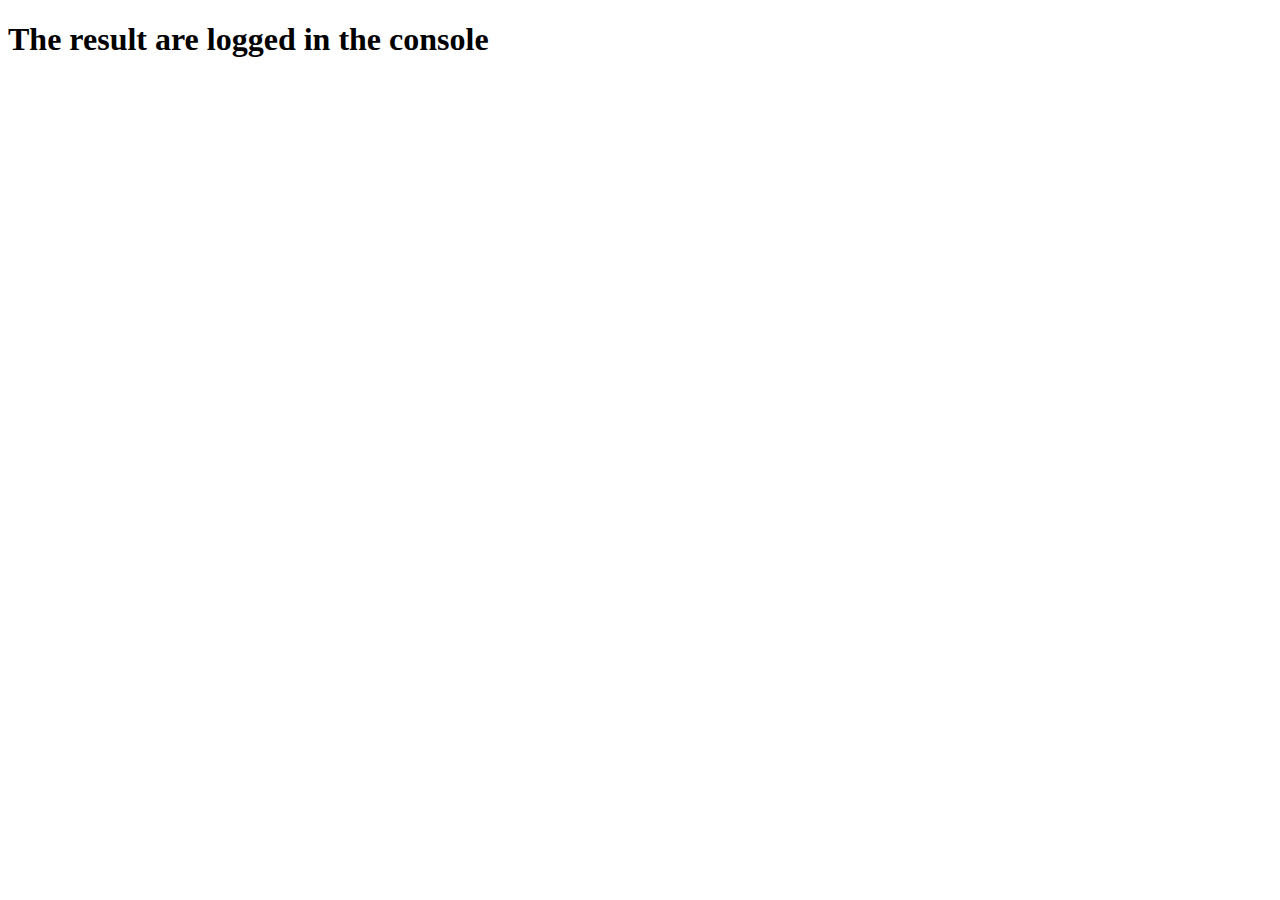
<file: Web-Design-And-UI/03.JavaScript-Fundamentals/Homeworks/01.Data-Types-And-Variables/index.html>
<!DOCTYPE html>
<html lang="en">
<head>
	<meta charset="UTF-8">
	<title>Data types and Variables</title>
</head>
<body>
<h1>The result are logged in the console</h1>
	<script type="text/javascript" src="data-type-and-variables.js"></script>
</body>
</html>
</file>
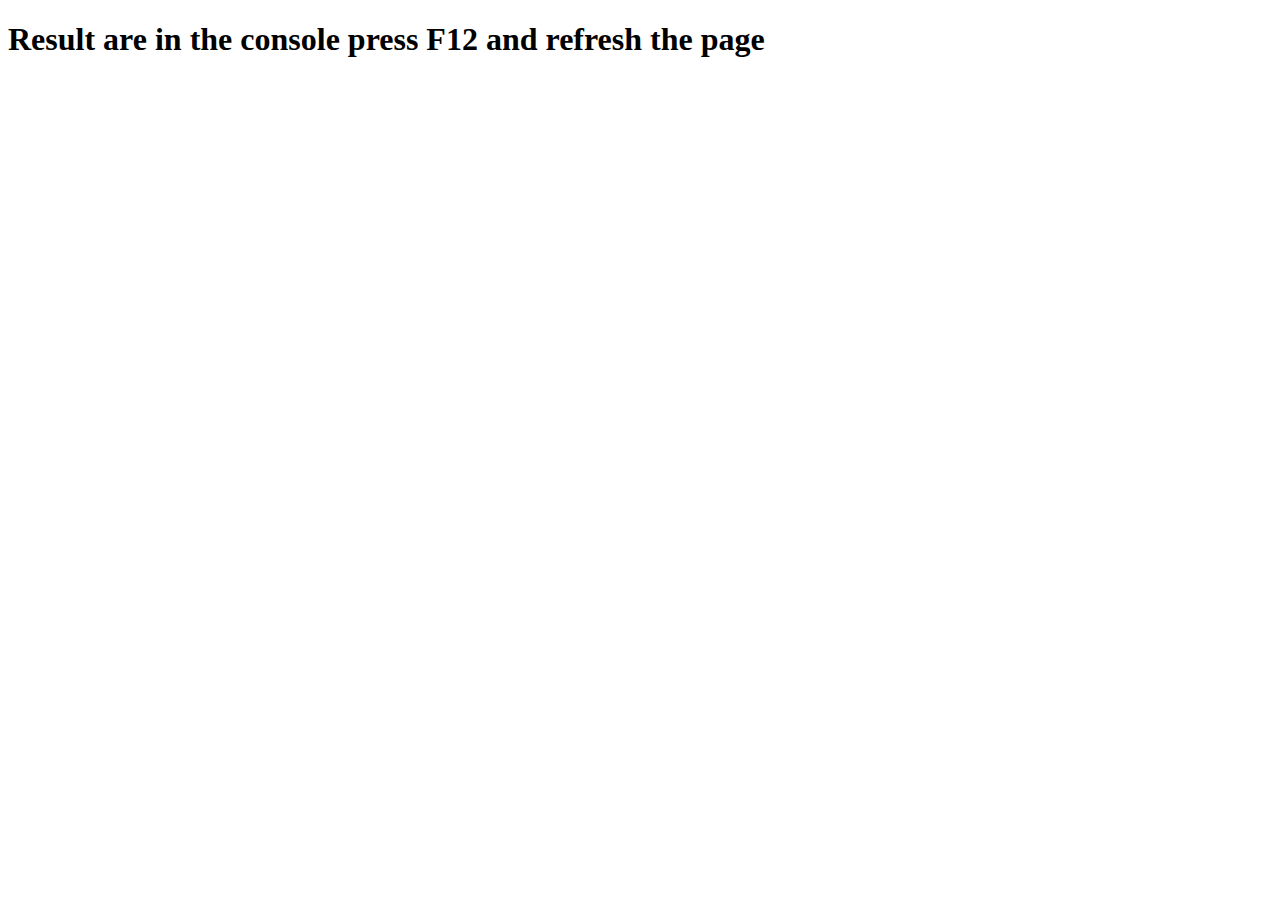
<file: Web-Design-And-UI/03.JavaScript-Fundamentals/Homeworks/04.Loops/04.lexicographically-smallest.html>
<!DOCTYPE html>
<html lang="en">

<head>
    <meta charset="UTF-8">
    <title>Lexicographically smallest</title>
</head>

<body>
    <h1>Result are in the console press F12 and refresh the page</h1>
    <script type="text/javascript" src="04.lexicographically-smallest.js"></script>
</body>

</html>
</file>
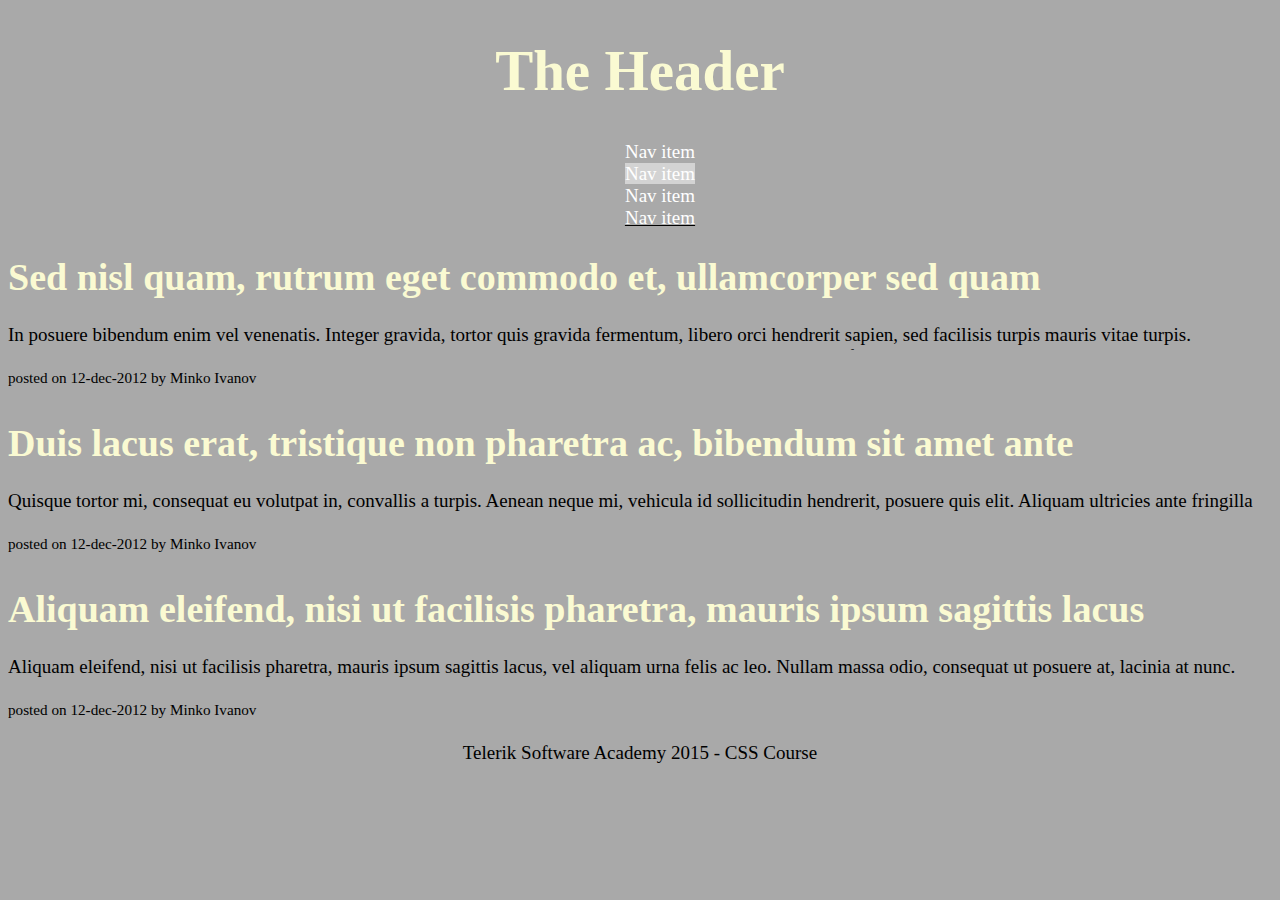
<file: Web-Design-And-UI/02.CSSStyling/Homeworks/1.CSS-Overview/1.CSS-Overview/forum-post.html>
<!DOCTYPE html>
<html xmlns="http://www.w3.org/1999/xhtml">
<head>
    <title>Telerik Software Academy 2012 CSS Course</title>
    <link rel="stylesheet" href="styles/forum-post-style.css">
</head>
<body>
    <header>
        <h1>The Header</h1>
        <nav>
            <ul>
                <li>
                    <a href="#">Nav item</a>
                </li>
                <li>
                    <a href="#" class="current">Nav item</a>
                </li>
                <li>
                    <a href="#">Nav item</a>
                </li>
                <li>
                    <a href="#">Nav item</a>
                </li>
            </ul>
        </nav>
    </header>
    <section>
        <article>
            <header>
                <h1>Sed nisl quam, rutrum eget commodo et, ullamcorper sed quam</h1>
            </header>
            <p>In posuere bibendum enim vel venenatis. Integer gravida, tortor quis gravida fermentum, libero orci hendrerit sapien, sed facilisis turpis mauris vitae turpis. Suspendisse nunc justo, dapibus in condimentum eget, rutrum id risus. Ut varius vulputate tortor. Suspendisse fermentum laoreet ante, ut placerat enim condimentum tristique. Sed gravida scelerisque enim at euismod. Integer aliquam vehicula purus quis accumsan. Nulla eu orci nec metus condimentum vestibulum sit amet quis lacus. Mauris tempor venenatis ultrices. Phasellus et leo a massa dapibus pharetra. Donec ut tellus vel mauris imperdiet ornare. Aliquam lacus purus, dictum et tristique id, ornare vitae arcu. Sed rutrum, neque sit amet euismod viverra, libero erat fermentum neque, a cursus libero urna eu erat. Pellentesque at tempor risus.</p>
            <footer>
                <p>posted on 12-dec-2012 by <a href="#">Minko Ivanov</a></p>
            </footer>
        </article>
        <article>
            <header>
                <h1>Duis lacus erat, tristique non pharetra ac, bibendum sit amet ante</h1>
            </header>
            <p>Quisque tortor mi, consequat eu volutpat in, convallis a turpis. Aenean neque mi, vehicula id sollicitudin hendrerit, posuere quis elit. Aliquam ultricies ante fringilla tortor scelerisque a pharetra orci ornare. Vivamus nec mi id lorem ullamcorper convallis. Maecenas ornare volutpat dui. Aliquam erat volutpat. Aliquam erat volutpat. Nulla gravida erat nec erat pulvinar sed rhoncus risus congue. Nulla vel dui elit.</p>
            <footer>
                <p>posted on 12-dec-2012 by <a href="#">Minko Ivanov</a></p>
            </footer>
        </article>
        <article>
            <header>
                <h1>Aliquam eleifend, nisi ut facilisis pharetra, mauris ipsum sagittis lacus</h1>
            </header>
            <p>Aliquam eleifend, nisi ut facilisis pharetra, mauris ipsum sagittis lacus, vel aliquam urna felis ac leo. Nullam massa odio, consequat ut posuere at, lacinia at nunc. Curabitur quam dolor, malesuada ac sodales eget, malesuada eu ipsum. Class aptent taciti sociosqu ad litora torquent per conubia nostra, per inceptos himenaeos. Sed in nibh vitae ante elementum pharetra hendrerit in ligula. Proin non leo lorem, in ultricies tortor. Donec in nibh non diam ultricies feugiat vitae quis arcu. Sed sit amet odio quis eros pharetra ullamcorper. Nam id erat et leo varius molestie vitae a est. Curabitur ornare orci at dolor cursus sagittis. Phasellus vitae bibendum enim. Vestibulum ante ipsum primis in faucibus orci luctus et ultrices posuere cubilia Curae.</p>
            <footer>
                <p>posted on 12-dec-2012 by <a href="#">Minko Ivanov</a></p>
            </footer>
        </article>
    </section>
    <footer>Telerik Software Academy 2015 - CSS Course</footer>
</body>
</html>
</file>
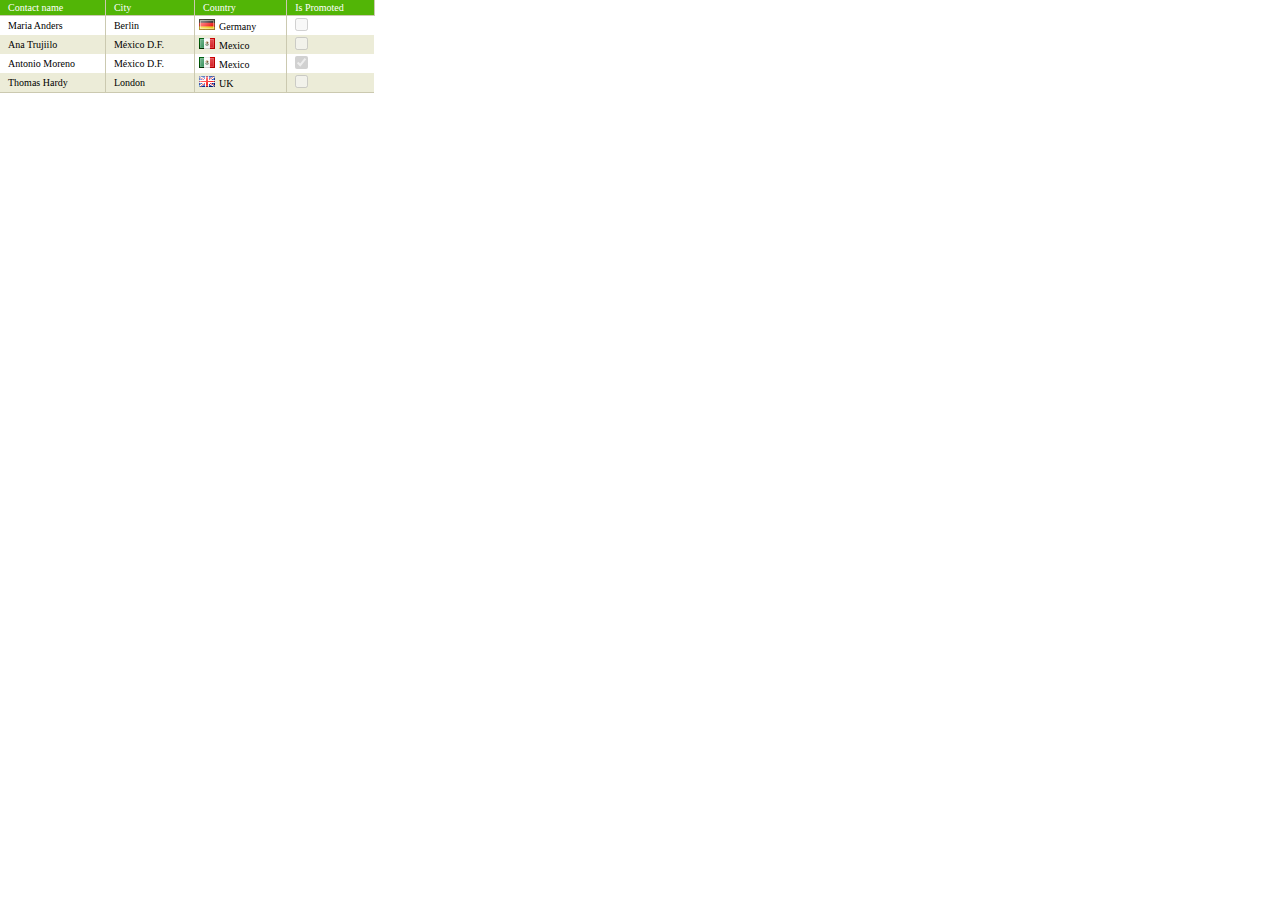
<file: Web-Design-And-UI/02.CSSStyling/Homeworks/1.CSS-Overview/1.CSS-Overview/international-employees.html>
<!DOCTYPE html>
<html lang="en">
<head>
	<meta charset="UTF-8">
	<title>International Employees</title>
	<link rel="stylesheet" type="text/css" href="styles/international-employees-style.css">
</head>
<body>
	<div id="wrapper">
		<table>
			<thead>
				<tr>
					<th>Contact name</th>
					<th>City</th>
					<th>Country</th>
					<th>Is Promoted</th>
				</tr>
			</thead>
			<tbody>
				<tr>
					<td>Maria Anders</td>
					<td>Berlin</td>
					<td id="germany">Germany</td>
					<td>
						<input type="checkbox" disabled="disabled" />
					</td>
				</tr>
				<tr>
					<td>Ana Trujiilo</td>
					<td>M&eacute;xico D.F.</td>
					<td class="mexico">Mexico</td>
					<td>
						<input type="checkbox" disabled="disabled" />
					</td>
				</tr>
				<tr>
					<td>Antonio Moreno</td>
					<td>M&eacute;xico D.F.</td>
					<td class="mexico">Mexico</td>
					<td>
						<input type="checkbox" disabled="disabled" checked="checked" />
					</td>
				</tr>
				<tr>
					<td>Thomas Hardy</td>
					<td>London</td>
					<td id="uk">UK</td>
					<td>
						<input type="checkbox" disabled="disabled" />
					</td>
				</tr>
			</tbody>
		</table>
	</div>
</body>
</html>
</file>
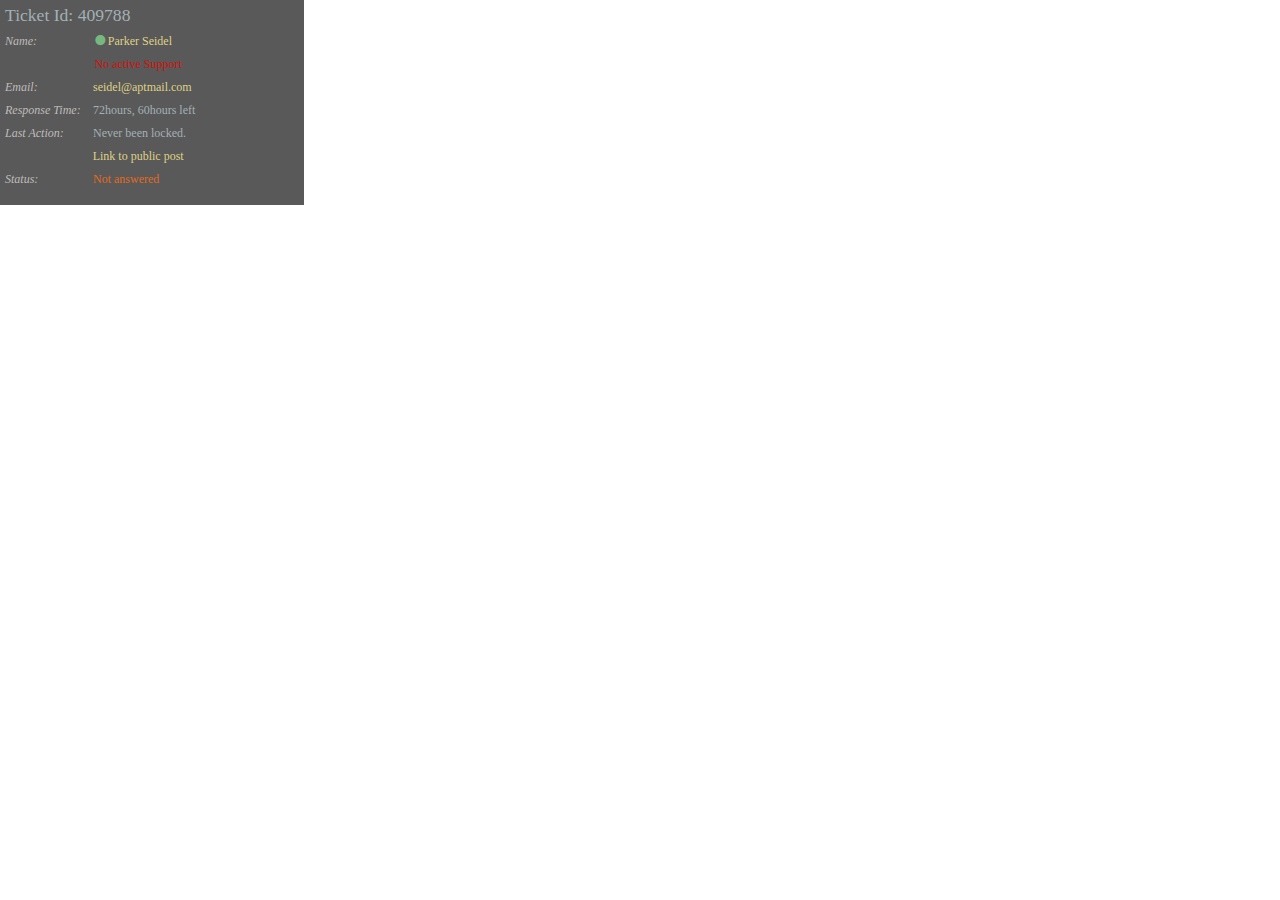
<file: Web-Design-And-UI/02.CSSStyling/Homeworks/1.CSS-Overview/1.CSS-Overview/ticket-css.html>
<!DOCTYPE html>
<html lang="en">
<head>
	<meta charset="UTF-8">
	<title>Ticket CSS</title>
	<link rel="stylesheet" type="text/css" href="styles/ticket-css-style.css">
</head>
<body>
	<div id="wrapper">
		<table>
			<tbody>
				<tr>
					<td class="dark-grey" colspan="2">Ticket Id: 409788</td>
				</tr>
				<tr>
					<td class="italic light-grey">Name:</td>
					<td id="green-dot" class="beige">Parker Seidel</td>
				</tr>
				<tr>
					<td id="red" class="center" colspan="2">No active Support</td>
				</tr>
				<tr>
					<td class="italic light-grey">Email:</td>
					<td class="beige">seidel@aptmail.com</td>
				</tr>
				<tr>
					<td class="italic light-grey">Response Time:</td>
					<td class="dark-grey">72hours, 60hours left</td>
				</tr>
				<tr>
					<td class="italic light-grey">Last Action:</td>
					<td class="dark-grey">Never been locked.</td>
				</tr>
				<tr>
					<td colspan="2" class="beige center">Link to public post</td>
				</tr>
				<tr>
					<td class="italic light-grey">Status:</td>
					<td id="orange">Not answered</td>
				</tr>
			</tbody>
		</table>
	</div>
</body>
</html>
</file>
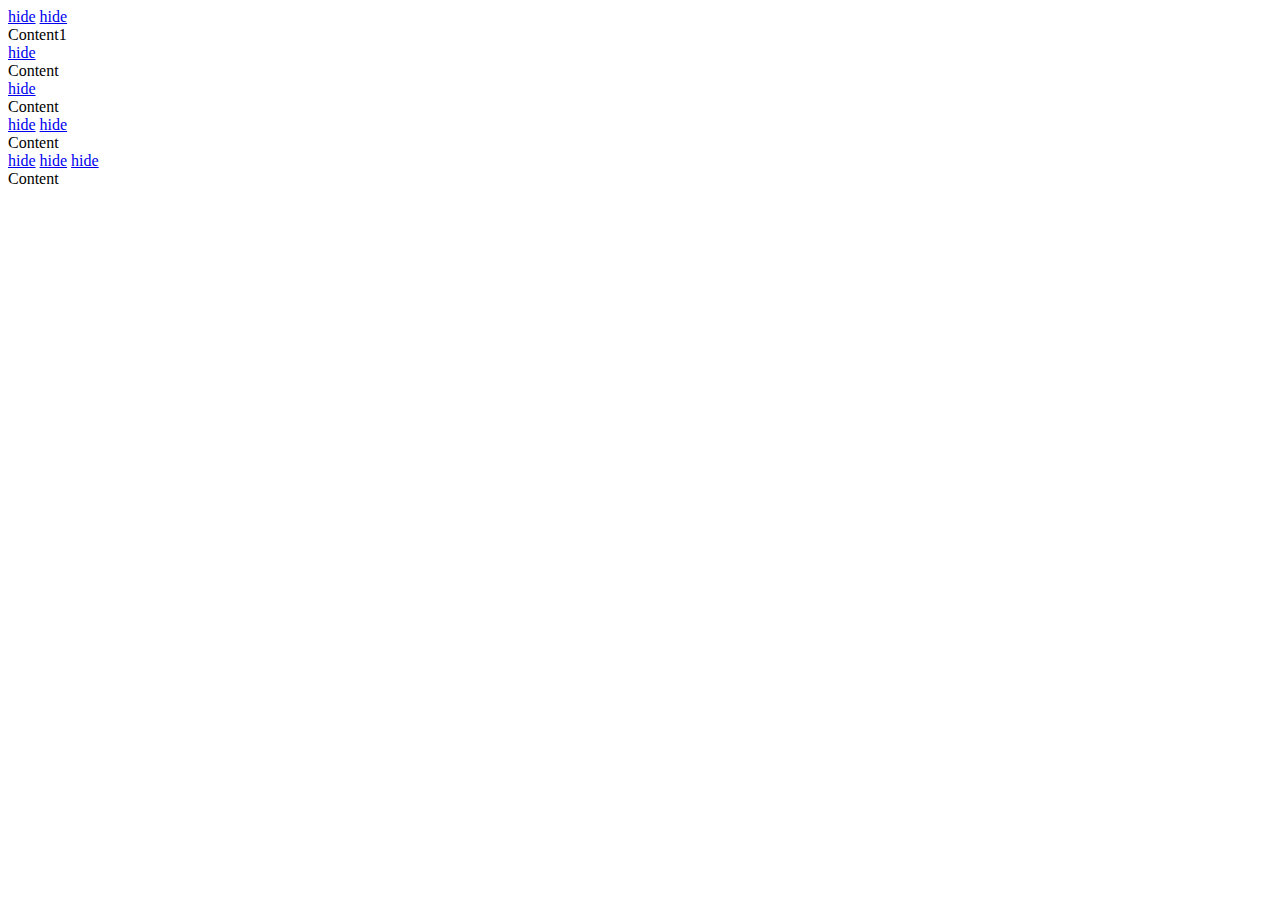
<file: Web-Design-And-UI/05.JavaScript-UI-And-DOM/Homeworks/08.Event-Model/tasks/task-1.html>
<!DOCTYPE html>
<html lang="en">
<head>
  <meta charset="UTF-8">
  <title>Testing Task-1</title>
</head>
<body>
  <div id="root">
    <a href="#" class="button"></a>
    <a href="#" class="button"></a>
    <br/><div class="content">Content1</div>
    <a href="#" class="button"></a>
    <br/><div class="content">Content</div>
    <a href="#" class="button"></a>
    <br/><div class="content">Content</div>
    <a href="#" class="button"></a>
    <a href="#" class="button"></a>
    <br/><div class="content">Content</div>
    <a href="#" class="button"></a>
    <a href="#" class="button"></a>
    <a href="#" class="button"></a>
    <br/><div class="content">Content</div>
  </div>
  
  <script src="task-1.js"></script>
  <script>
    var func = solve();
    func('root');
  </script>
</body>
</html>
</file>
<file: Web-Design-And-UI/02.CSSStyling/Homeworks/1.CSS-Overview/1.CSS-Overview/styles/forum-post-style.css>
body{
    background-color: #A9A9A9;
    font-size: 19px;
}
h1{
    color: #FAFAD2;

}
body > header > h1{
    font-size: 3em;
    text-align: center;
}
 article h1{
    font-size: 2em;
}
li{
    list-style: none;
    text-align: center;

}
nav a{
    color: #FFF;
    text-decoration: none;
}
li:last-child{
    text-decoration: underline;
}
.current{
    background-color: #D3D3D3;
}
footer p{
    font-size: 0.8em;
}
footer a{
    text-decoration: none;
    color: #000;
}
body > footer{
    text-align: center;
}
article p{
    overflow: hidden;
    height: 26px
}
</file>
<file: Web-Design-And-UI/02.CSSStyling/Homeworks/1.CSS-Overview/1.CSS-Overview/styles/international-employees-style.css>
html, body, div,table,tbody,thead,th,tr,td, input{
	margin: 0;
	padding: 0;
}
#wrapper{
	width: 456px;
	height: 133px;
	font-size: 10px;
}
table{
	border-collapse: collapse;
	border-bottom: 1px solid #CBC9B0;
}
th{
	text-align: left;
	font-weight: normal;
	background-color: #52B506;
	color: #FFF;
	border-bottom: 1px solid #CBC9B0;
}
tr:nth-child(2n){
	background-color: #ECECD8;
}
th,td{
	border-right: 1px solid #CBC9B0;
	padding: 2px 30px 2px 8px;
}
td:last-child{
	border-right: none;
}
#germany:before{
	content: url('../images/germany.png');
	position:relative; /*or absolute*/
  	left:-4px;
}
.mexico:before{
	content: url('../images/mexico.png');
	position:relative; /*or absolute*/
  	left:-4px;
}
#uk:before{
	content: url('../images/uk.png');
	position:relative; /*or absolute*/
  	left:-4px;
}
</file>
<file: Web-Design-And-UI/02.CSSStyling/Homeworks/1.CSS-Overview/1.CSS-Overview/styles/ticket-css-style.css>
html, body, div,table,tbody,tr,td{
	margin: 0;
	padding: 0;
}
#wrapper{
	background-color: #595959;
	font-family: 'Times New Roman', sans-serif;
	font-size: 12px;
	width: 304px;
	height: 205px;
}
.dark-grey{
	color: #A3B0B5;
}
.italic.light-grey{
	color: #BFBCB9;
	font-style: italic;
}
#orange{
	color: #E06B1E;
}
.beige{
	color: #DFD185;
}
#red{
	color: #D0110A;
}
.center{
	position: relative;
	left: 38px;
	text-align: center;
}
tr:first-child .dark-grey{
	font-size: 1.1rem;
}
td:nth-child(1){
	width: 80px;
}
td{
	padding: 3px;
}
#green-dot:before{
	content:"•";
    font-size:42px;
    line-height:13px;
    vertical-align:top;
    color:#77b880; 
}
</file>
